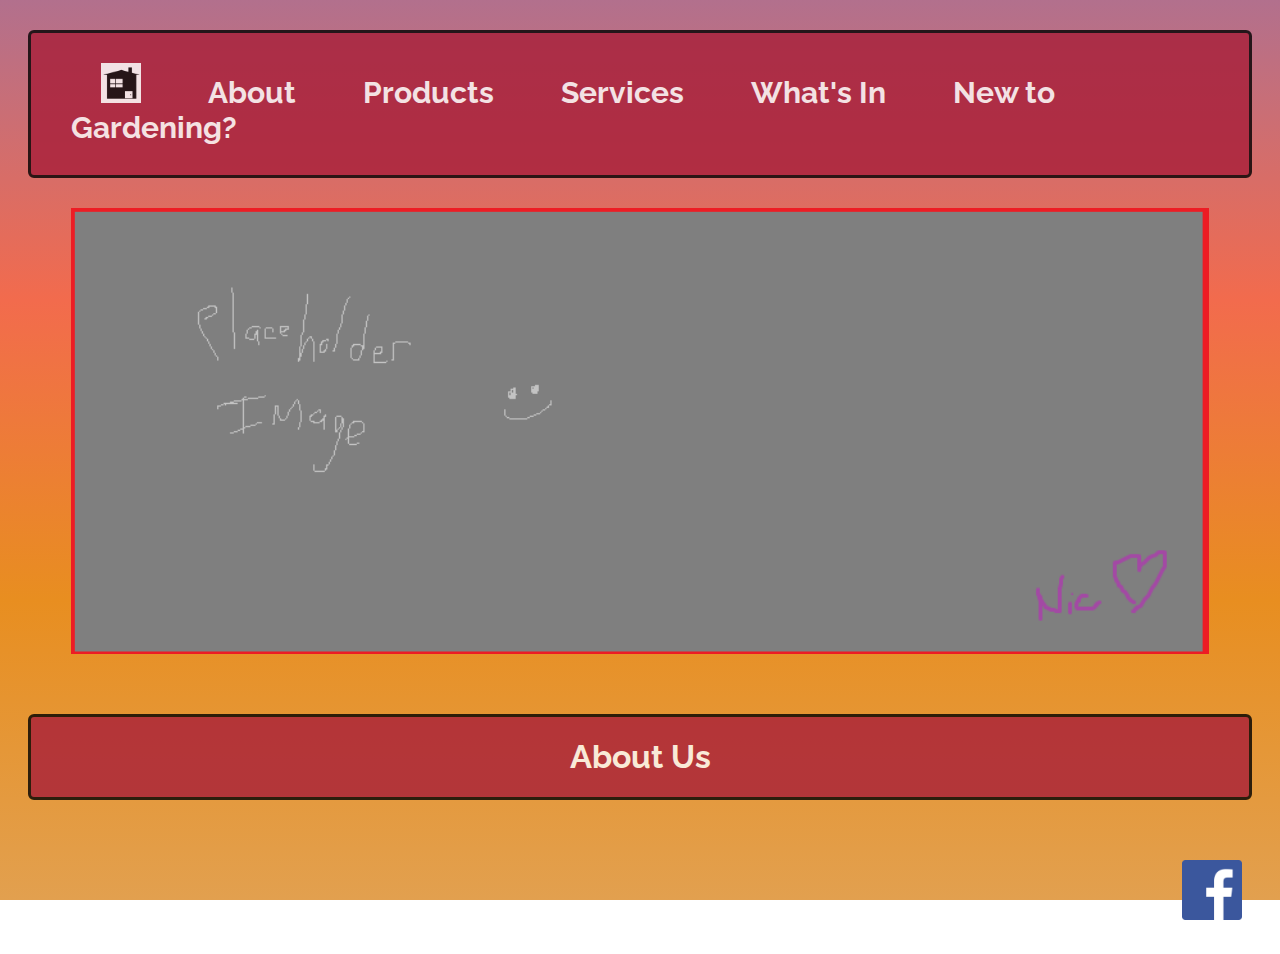
<file: 1.html>
<!DOCTYPE html>

<html>
  <head>
    <link href="https://fonts.googleapis.com/css?family=Raleway" rel="stylesheet">
    <link rel="icon" type="image/png" href=.\images\happ.png>
    <title>About</title>
    <link rel="stylesheet" href="styles.css">
  </head>

  <body>
    <div class="navbar">
      <ul>
        <li class="home"><a href="index.html"><img height="40" width="40" src=.\images\haus.png></a></li>
        <li><a href="1.html">About</a></li>
        <li><a href="2.html">Products</a></li>
        <li><a href="3.html">Services</a></li>
        <li><a href="4.html">What's In</a></li>
        <li><a href="5.html">New to Gardening?</a></li>
      </ul>
    </div>

    <div class="jumbotron">
      <img src=".\images\multiple slaps.png">
    </div>

    <div class="entry">
      <h1>About Us</h1>
    </div>
  </body>

  <footer>
    <a href="https://facebook.com/pages/category/garden-center/longs-landscape-service-205795286131887/"><img height="60" width="60" src=".\images\Facebook_logo_(square).png"></a>
  </footer>
</html>
</file>
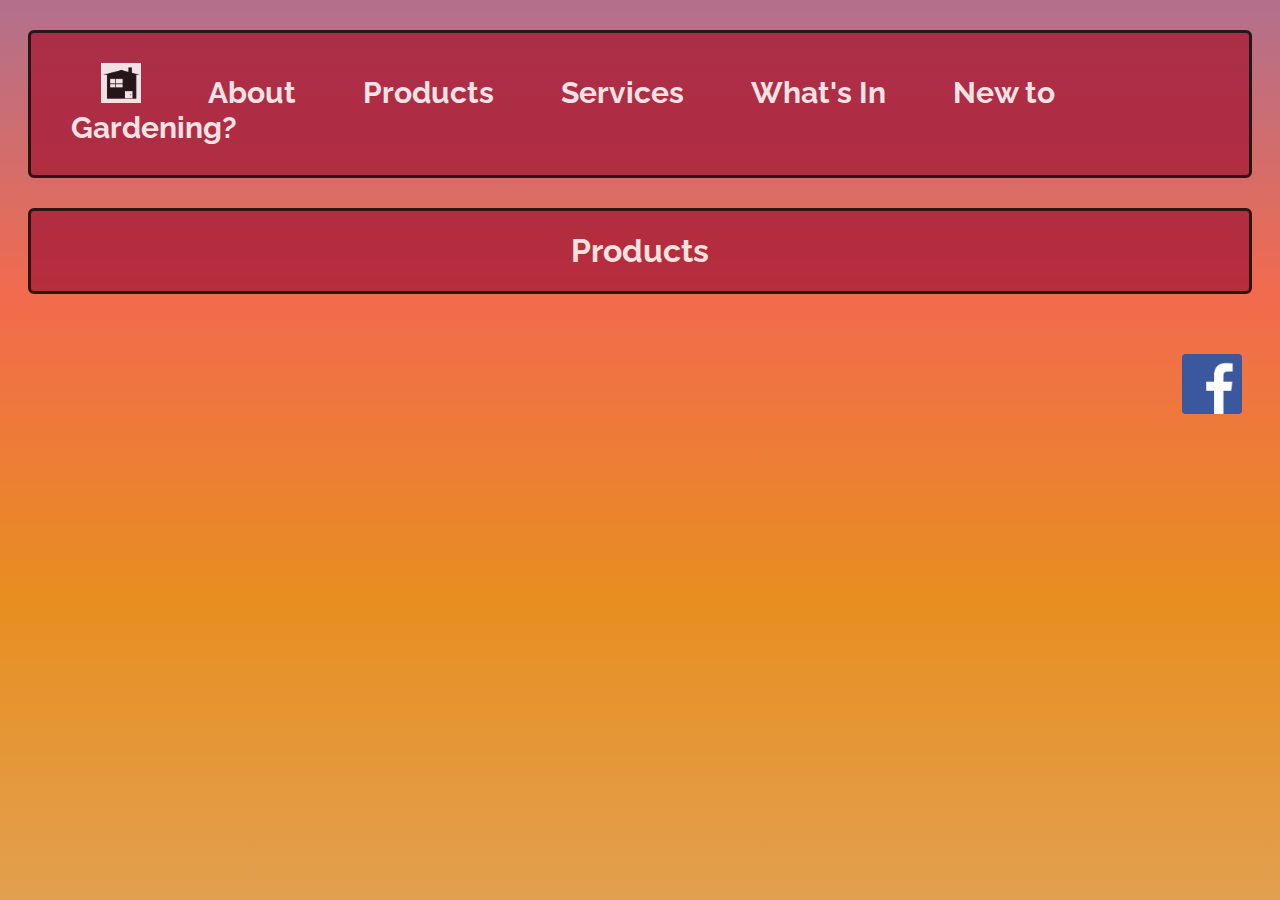
<file: 2.html>
<!DOCTYPE html>

<html>
  <head>
    <link href="https://fonts.googleapis.com/css?family=Raleway" rel="stylesheet">
    <link rel="icon" type="image/png" href=.\images\happ.png>
    <title>Products</title>
    <link rel="stylesheet" href="styles.css">
  </head>

  <body>
    <div class="navbar">
      <ul>
        <li class="home"><a href="index.html"><img height="40" width="40" src=.\images\haus.png></a></li>
        <li><a href="1.html">About</a></li>
        <li><a href="2.html">Products</a></li>
        <li><a href="3.html">Services</a></li>
        <li><a href="4.html">What's In</a></li>
        <li><a href="5.html">New to Gardening?</a></li>
      </ul>
    </div>
    
    <div class="entry">
      <h1>Products</h1>
    </div>
  </body>

  <footer>
    <a href="https://facebook.com/pages/category/garden-center/longs-landscape-service-205795286131887/"><img height="60" width="60" src=".\images\Facebook_logo_(square).png"></a>
  </footer>
</html>
</file>
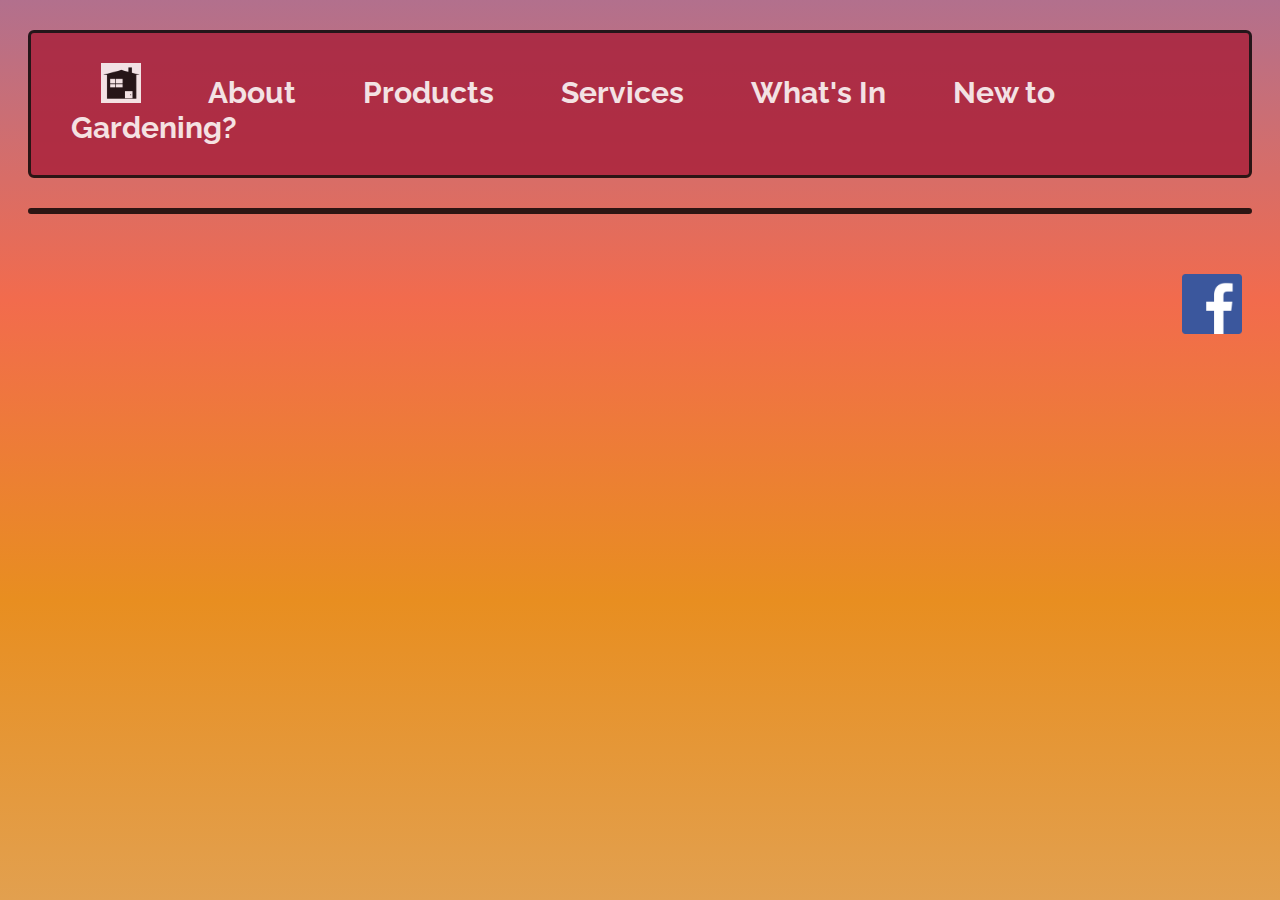
<file: 3.html>
<!DOCTYPE html>

<html>
  <head>
    <link href="https://fonts.googleapis.com/css?family=Raleway" rel="stylesheet">
    <link rel="icon" type="image/png" href=.\images\happ.png>
    <title>3</title>
    <link rel="stylesheet" href="styles.css">
  </head>

  <body>
    <div class="navbar">
      <ul>
        <li class="home"><a href="index.html"><img height="40" width="40" src=.\images\haus.png></a></li>
        <li><a href="1.html">About</a></li>
        <li><a href="2.html">Products</a></li>
        <li><a href="3.html">Services</a></li>
        <li><a href="4.html">What's In</a></li>
        <li><a href="5.html">New to Gardening?</a></li>
    </div>

    <div class="jumbotron">
    </div>

    <div class="entry">
    </div>
  </body>

  <footer>
    <a href="https://facebook.com/pages/category/garden-center/longs-landscape-service-205795286131887/"><img height="60" width="60" src=".\images\Facebook_logo_(square).png"></a>
  </footer>
</html>
</file>
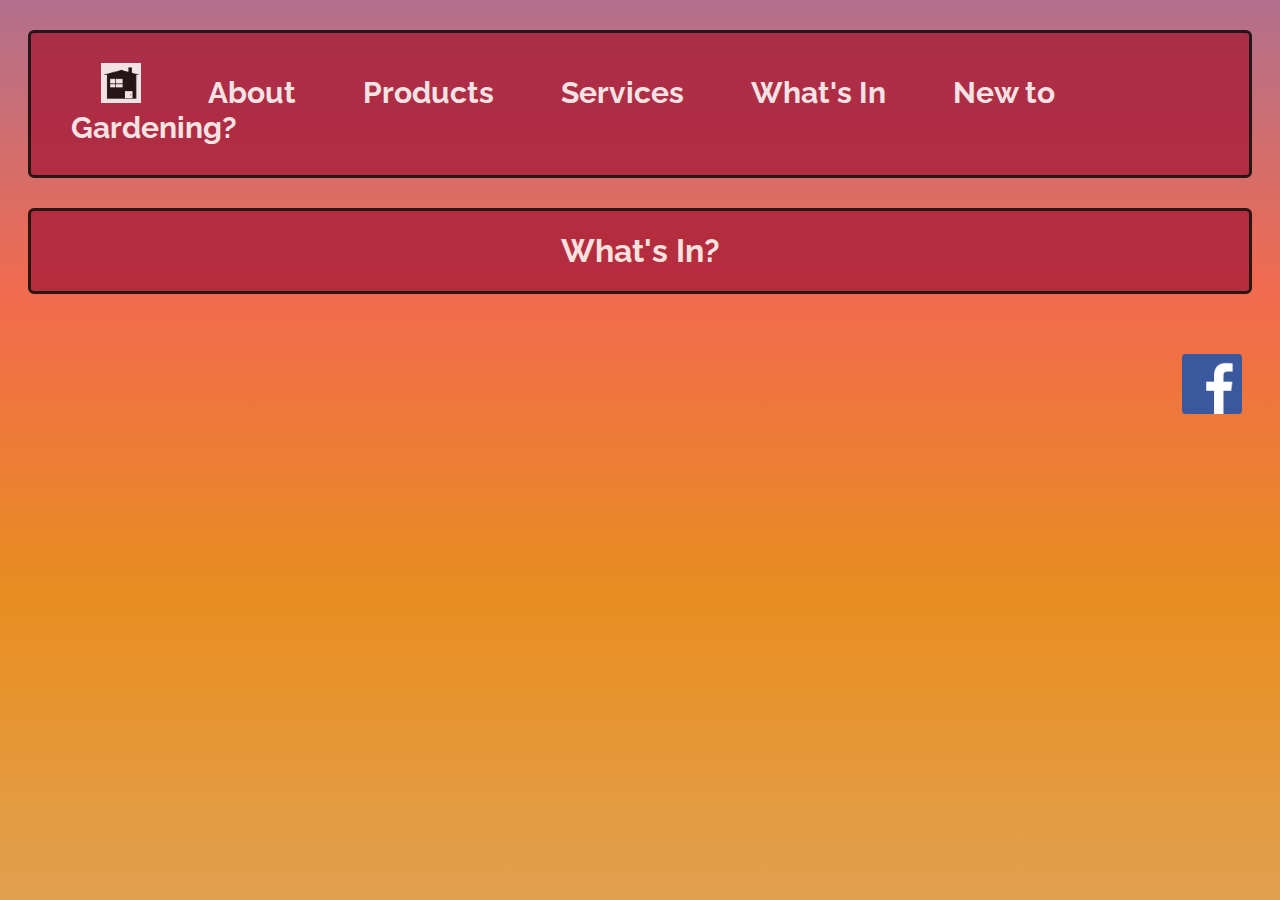
<file: 4.html>
<!DOCTYPE html>

<html>
  <head>
    <link href="https://fonts.googleapis.com/css?family=Raleway" rel="stylesheet">
    <link rel="icon" type="image/png" href=.\images\happ.png>
    <title>4</title>
    <link rel="stylesheet" href="styles.css">
  </head>

  <body>
    <div class="navbar">
      <ul>
        <li class="home"><a href="index.html"><img height="40" width="40" src=.\images\haus.png></a></li>
        <li><a href="1.html">About</a></li>
        <li><a href="2.html">Products</a></li>
        <li><a href="3.html">Services</a></li>
        <li><a href="4.html">What's In</a></li>
        <li><a href="5.html">New to Gardening?</a></li>
      </ul>
    </div>

    <div class="entry">
      <h1>What's In?</h1>
    </div>
  </body>

  <footer>
    <a href="https://facebook.com/pages/category/garden-center/longs-landscape-service-205795286131887/"><img height="60" width="60" src=".\images\Facebook_logo_(square).png"></a>
  </footer>
</html>
</file>
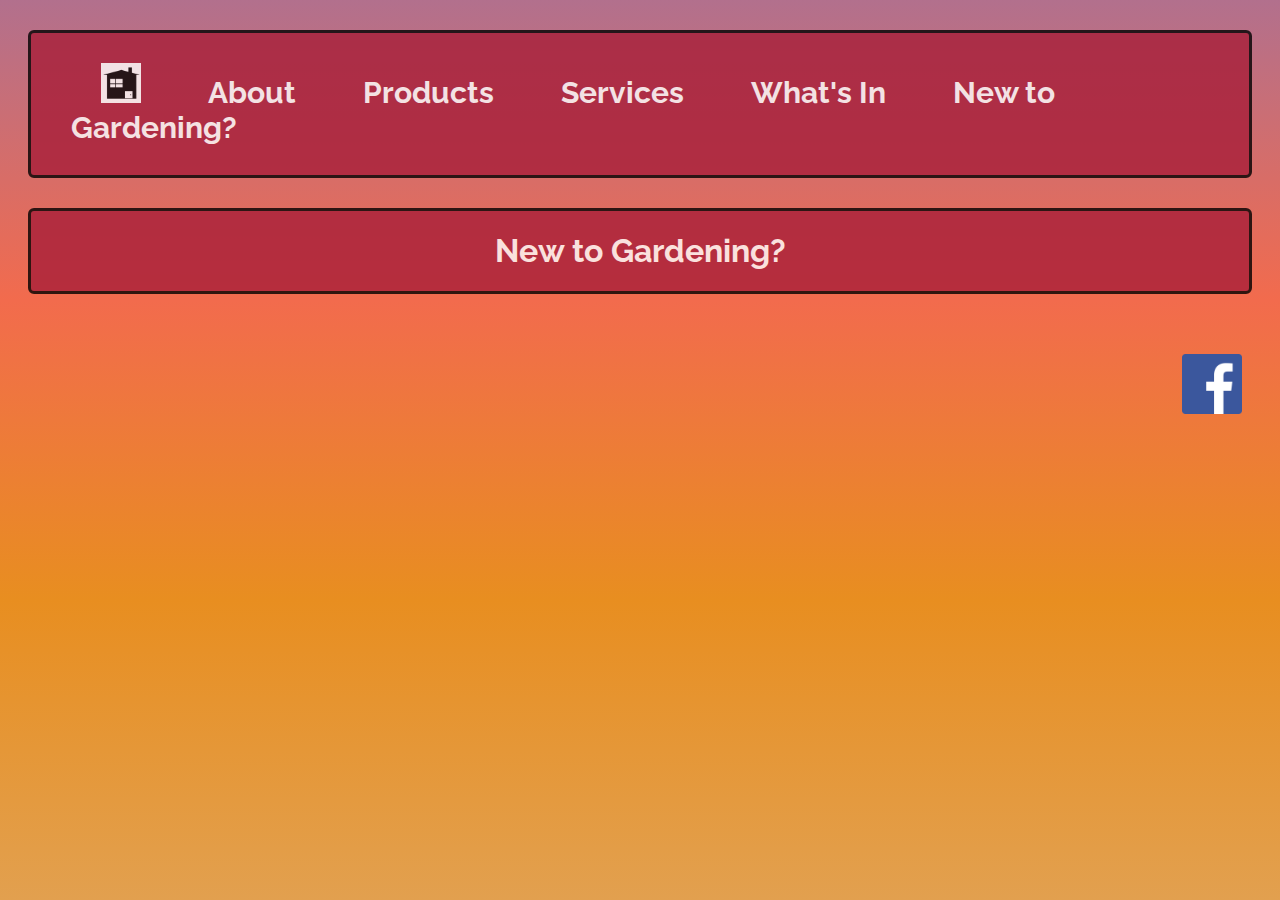
<file: 5.html>
<!DOCTYPE html>

<html>
  <head>
    <link href="https://fonts.googleapis.com/css?family=Raleway" rel="stylesheet">
    <link rel="icon" type="image/png" href=.\images\happ.png>
    <title>New to Gardening?</title>
    <link rel="stylesheet" href="styles.css">
  </head>

  <body>
    <div class="navbar">
      <ul>
        <li class="home"><a href="index.html"><img height="40" width="40" src=.\images\haus.png></a></li>
        <li><a href="1.html">About</a></li>
        <li><a href="2.html">Products</a></li>
        <li><a href="3.html">Services</a></li>
        <li><a href="4.html">What's In</a></li>
        <li><a href="5.html">New to Gardening?</a></li>
      </ul>
    </div>

    <div class="entry">
      <h1>New to Gardening?</h1>
    </div>
  </body>

  <footer>
    <a href="https://facebook.com/pages/category/garden-center/longs-landscape-service-205795286131887/"><img height="60" width="60" src=".\images\Facebook_logo_(square).png"></a>
  </footer>
</html>
</file>
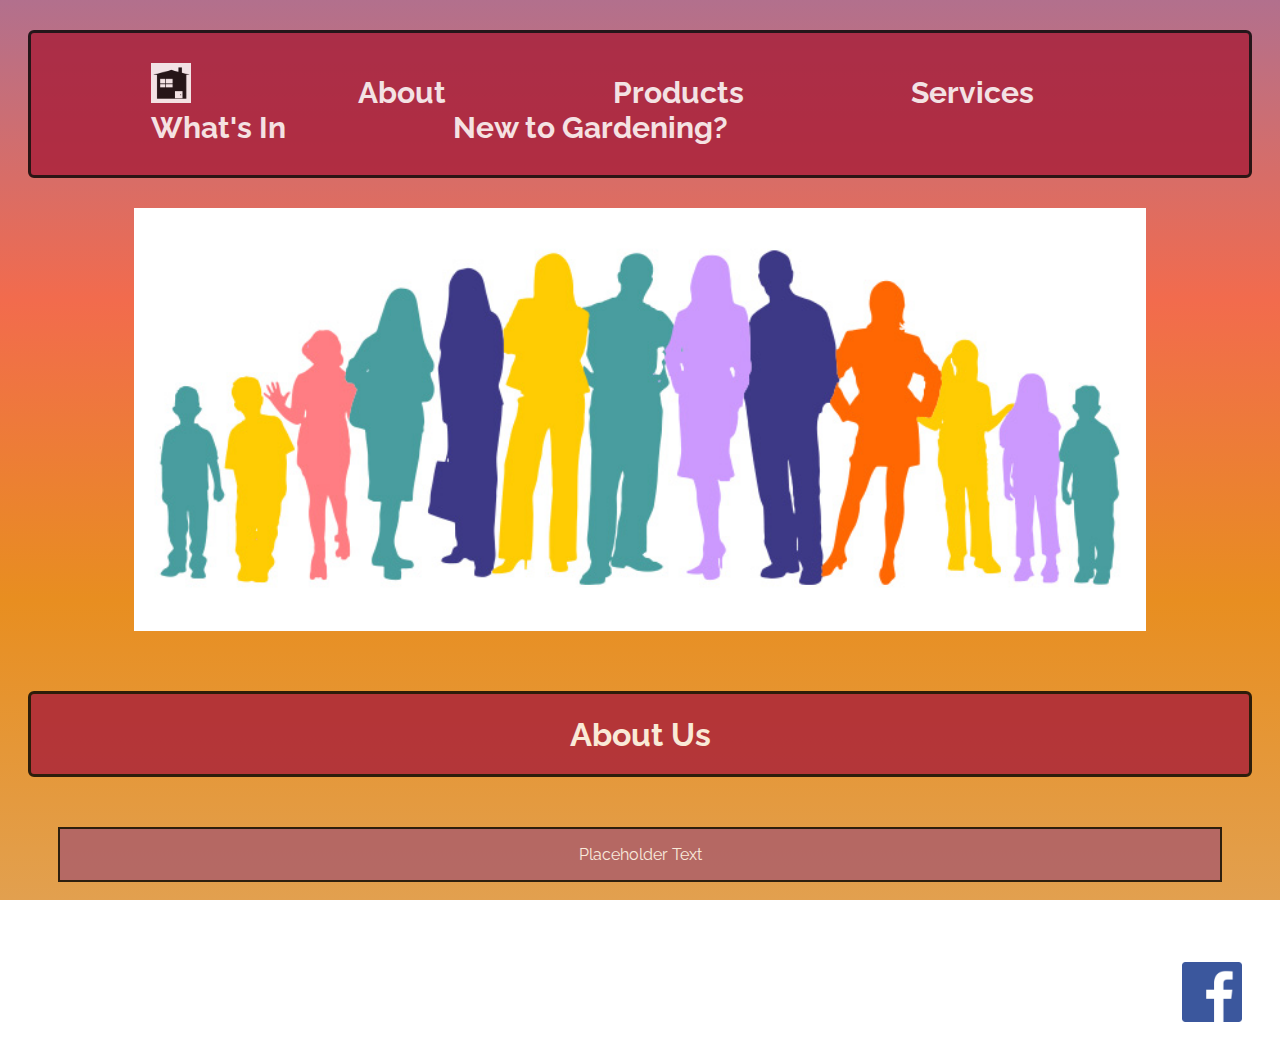
<file: about.html>
<!DOCTYPE html>

<html>
  <head>
    <link href="https://fonts.googleapis.com/css?family=Raleway" rel="stylesheet">
    <link rel="icon" type="image/png" href=.\images\happ.png>
    <title>About</title>
    <link rel="stylesheet" href=.\css\fall.css>
  </head>

  <body>
    <div class="navbar">
      <ul>
        <li class="home"><a href="index.html"><img height="40" width="40" src=.\images\haus.png></a></li>
        <li><a href="about.html">About</a></li>
        <li><a href="products.html">Products</a></li>
        <li><a href="services.html">Services</a></li>
        <li><a href="whats.html">What's In</a></li>
        <li><a href="newgarden.html">New to Gardening?</a></li>
      </ul>
    </div>

    <div class="jumbotron">
      <img src=".\images\Community-1.jpg">
    </div>

    <div class="entry">
      <h1>About Us</h1>
    </div>

      <div class="entry2">
        <p>Placeholder Text</p>
      </div>

      <footer>
        <a href="https://facebook.com/pages/category/garden-center/longs-landscape-service-205795286131887/"><img height="60" width="60" src=".\images\Facebook_logo_(square).png" ></a>
      </footer>

  </body>
</html>
</file>
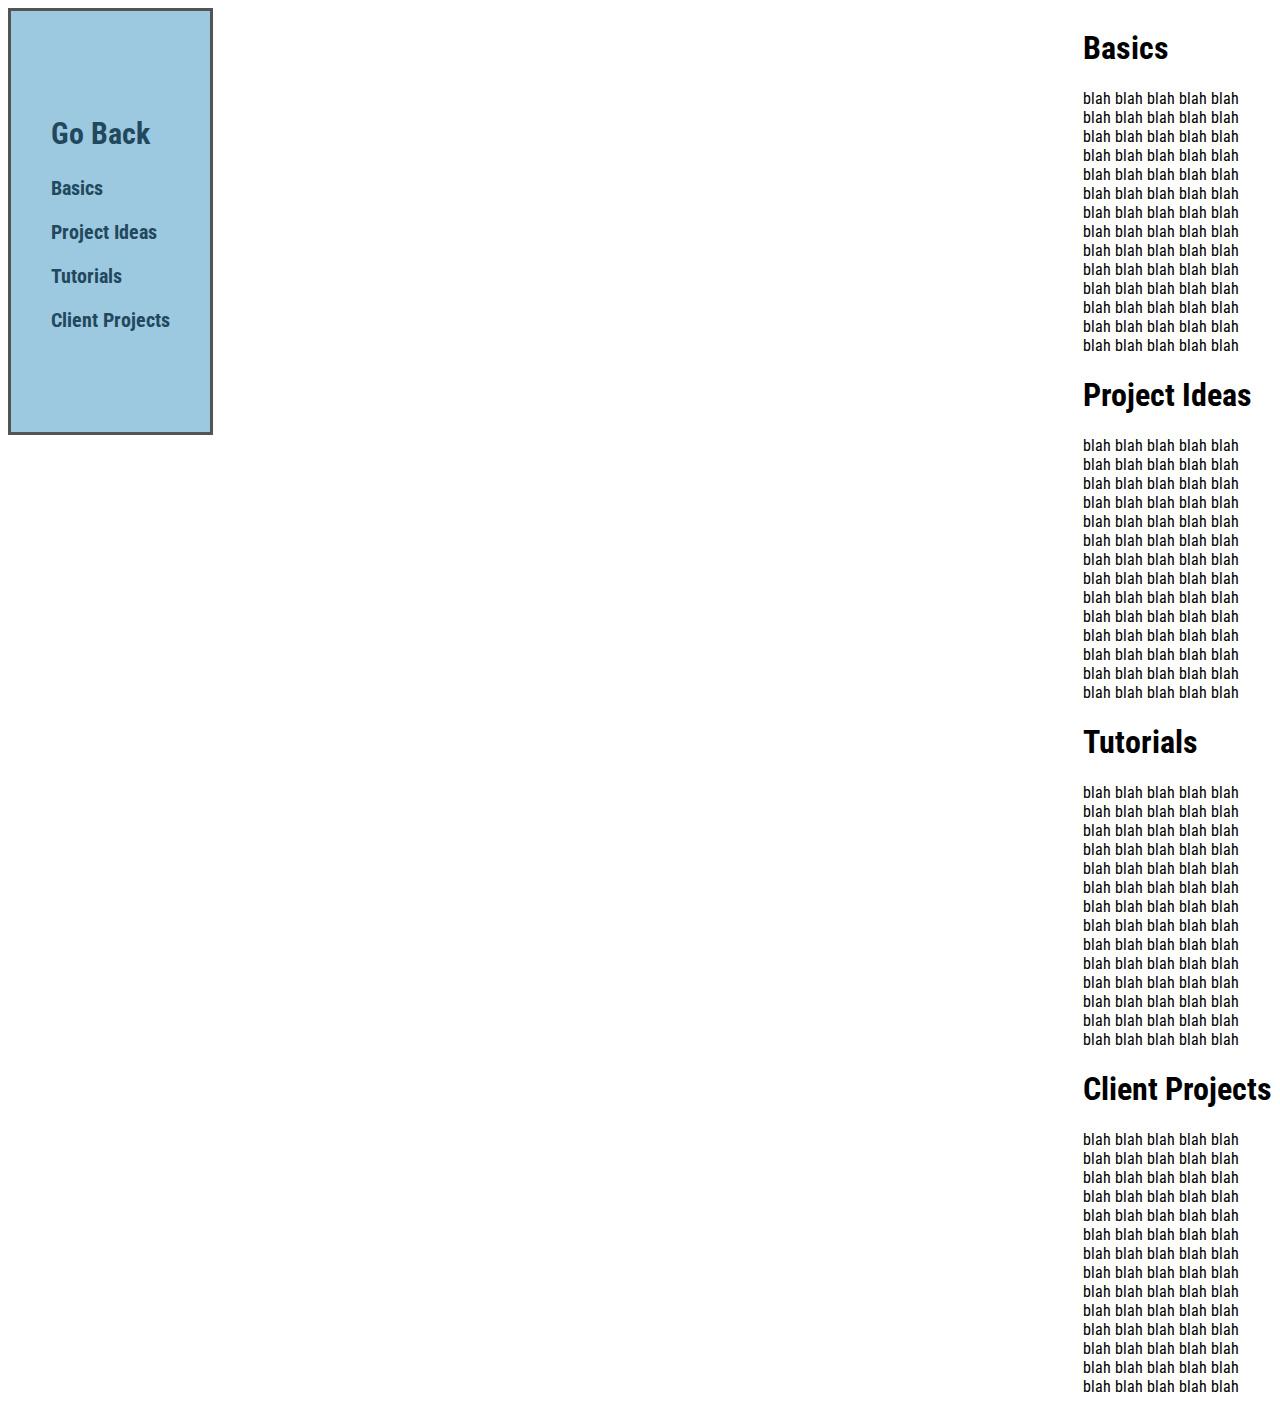
<file: basics.html>
<!DOCTYPE html>
<html>

  <head>
    <link rel="icon" type="image/png" href=.\images\happ.png>
    <title>Basics</title>
    <link rel="stylesheet" href=.\css\subcat.css>
    <link href="https://fonts.googleapis.com/css?family=Roboto+Condensed" rel="stylesheet">
  </head>

  <body>
    <header>
        <a href=newgarden.html><h2>Go Back</h2></a>
        <p><a href=#Basics>Basics</a></p>
        <p><a href=#ProjectIdeas>Project Ideas</a></p>
        <p><a href=#Tutorials>Tutorials</a></p>
        <p><a href=#ClientProjects>Client Projects</a></p>
    </header>
    <div class="subcats">
    <div id="Basics">
      <h1>Basics</h1>
      <p>blah blah blah blah blah <br>
        blah blah blah blah blah <br>
        blah blah blah blah blah <br>
        blah blah blah blah blah <br>
        blah blah blah blah blah <br>
        blah blah blah blah blah <br>
        blah blah blah blah blah <br>
        blah blah blah blah blah <br>
        blah blah blah blah blah <br>
        blah blah blah blah blah <br>
        blah blah blah blah blah <br>
        blah blah blah blah blah <br>
        blah blah blah blah blah <br>
        blah blah blah blah blah <br></p>
    </div>
    <div id="ProjectIdeas">
      <h1>Project Ideas</h1>
      <p>blah blah blah blah blah <br>
        blah blah blah blah blah <br>
        blah blah blah blah blah <br>
        blah blah blah blah blah <br>
        blah blah blah blah blah <br>
        blah blah blah blah blah <br>
        blah blah blah blah blah <br>
        blah blah blah blah blah <br>
        blah blah blah blah blah <br>
        blah blah blah blah blah <br>
        blah blah blah blah blah <br>
        blah blah blah blah blah <br>
        blah blah blah blah blah <br>
        blah blah blah blah blah <br></p>
    </div>
    <div id="Tutorials">
      <h1>Tutorials</h1>
      <p>blah blah blah blah blah <br>
        blah blah blah blah blah <br>
        blah blah blah blah blah <br>
        blah blah blah blah blah <br>
        blah blah blah blah blah <br>
        blah blah blah blah blah <br>
        blah blah blah blah blah <br>
        blah blah blah blah blah <br>
        blah blah blah blah blah <br>
        blah blah blah blah blah <br>
        blah blah blah blah blah <br>
        blah blah blah blah blah <br>
        blah blah blah blah blah <br>
        blah blah blah blah blah <br></p>
    </div>
    <div id="ClientProjects">
      <h1>Client Projects</h1>
      <p>blah blah blah blah blah <br>
        blah blah blah blah blah <br>
        blah blah blah blah blah <br>
        blah blah blah blah blah <br>
        blah blah blah blah blah <br>
        blah blah blah blah blah <br>
        blah blah blah blah blah <br>
        blah blah blah blah blah <br>
        blah blah blah blah blah <br>
        blah blah blah blah blah <br>
        blah blah blah blah blah <br>
        blah blah blah blah blah <br>
        blah blah blah blah blah <br>
        blah blah blah blah blah <br></p>
    </div>
  </div>
  </body>
</html>
</file>
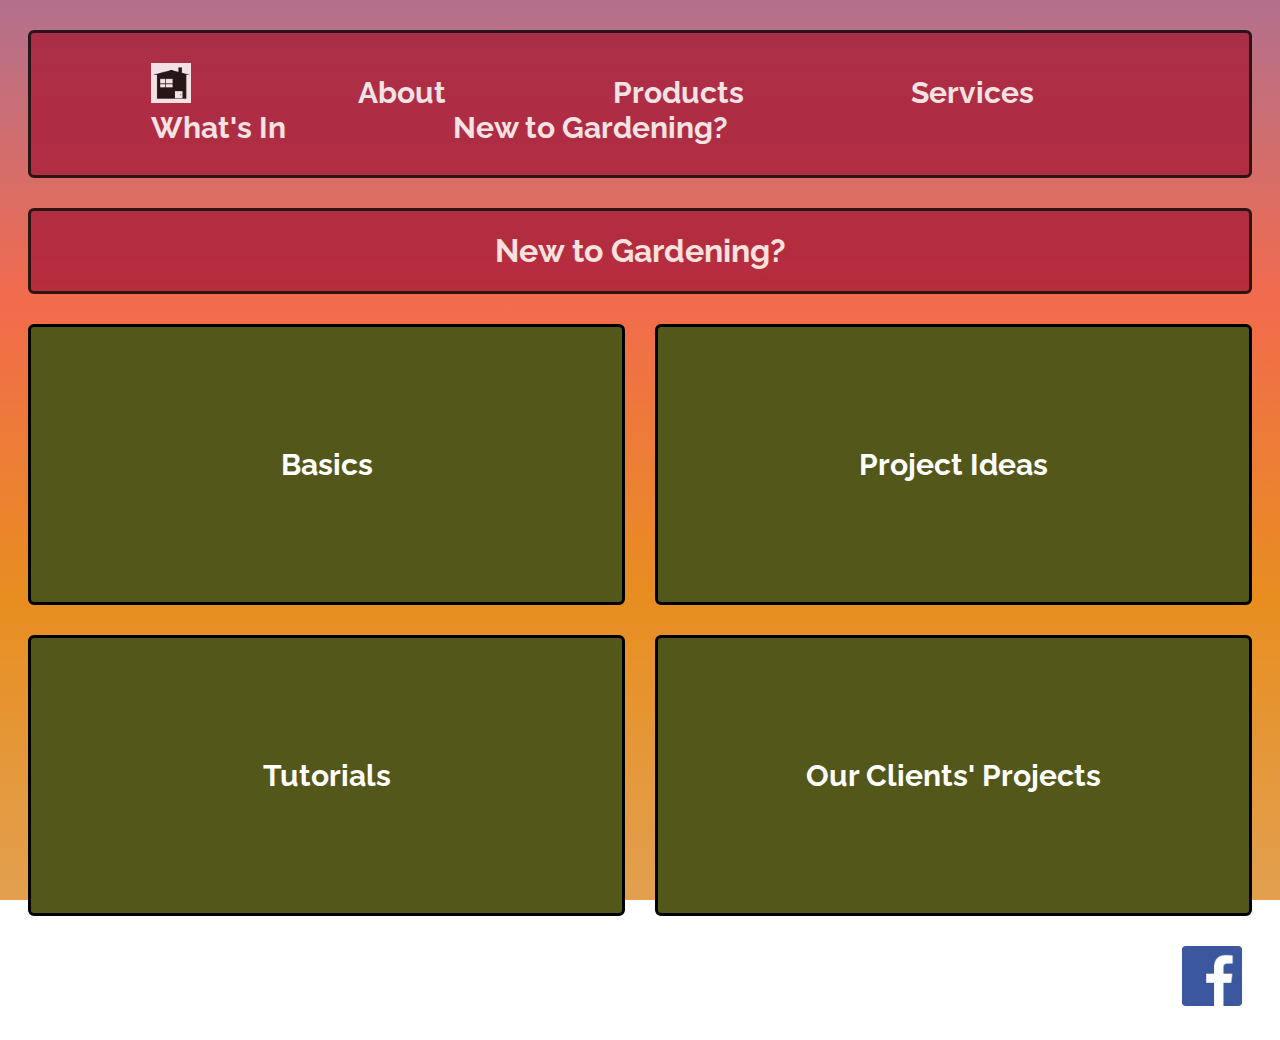
<file: newgarden.html>
<!DOCTYPE html>

<html>
  <head>
    <link href="https://fonts.googleapis.com/css?family=Raleway" rel="stylesheet">
    <link rel="icon" type="image/png" href=.\images\happ.png>
    <title>New to Gardening?</title>
    <link rel="stylesheet" href=.\css\fall.css>
  </head>

  <body>
    <div class="navbar">
      <ul>
        <li class="home"><a href="index.html"><img height="40" width="40" src=.\images\haus.png></a></li>
        <li><a href="about.html">About</a></li>
        <li><a href="products.html">Products</a></li>
        <li><a href="services.html">Services</a></li>
        <li><a href="whats.html">What's In</a></li>
        <li><a href="newgarden.html">New to Gardening?</a></li>
      </ul>
    </div>

    <div class="entry">
      <h1>New to Gardening?</h1>
    </div>

    <div class="newgarden">
       <a href=basics.html#Basics><div class="grid-itemng">Basics</div></a>
       <a href=basics.html#ProjectIdeas><div class="grid-itemng">Project Ideas</div></a>
       <a href=basics.html#Tutorials><div class="grid-itemng">Tutorials</div></a>
       <a href=basics.html#ClientProjects><div class="grid-itemng">Our Clients' Projects</div></a>
   </div>

     <footer>
       <a href="https://facebook.com/pages/category/garden-center/longs-landscape-service-205795286131887/"><img height="60" width="60" src=".\images\Facebook_logo_(square).png"></a>
     </footer>

  </body>
</html>
</file>
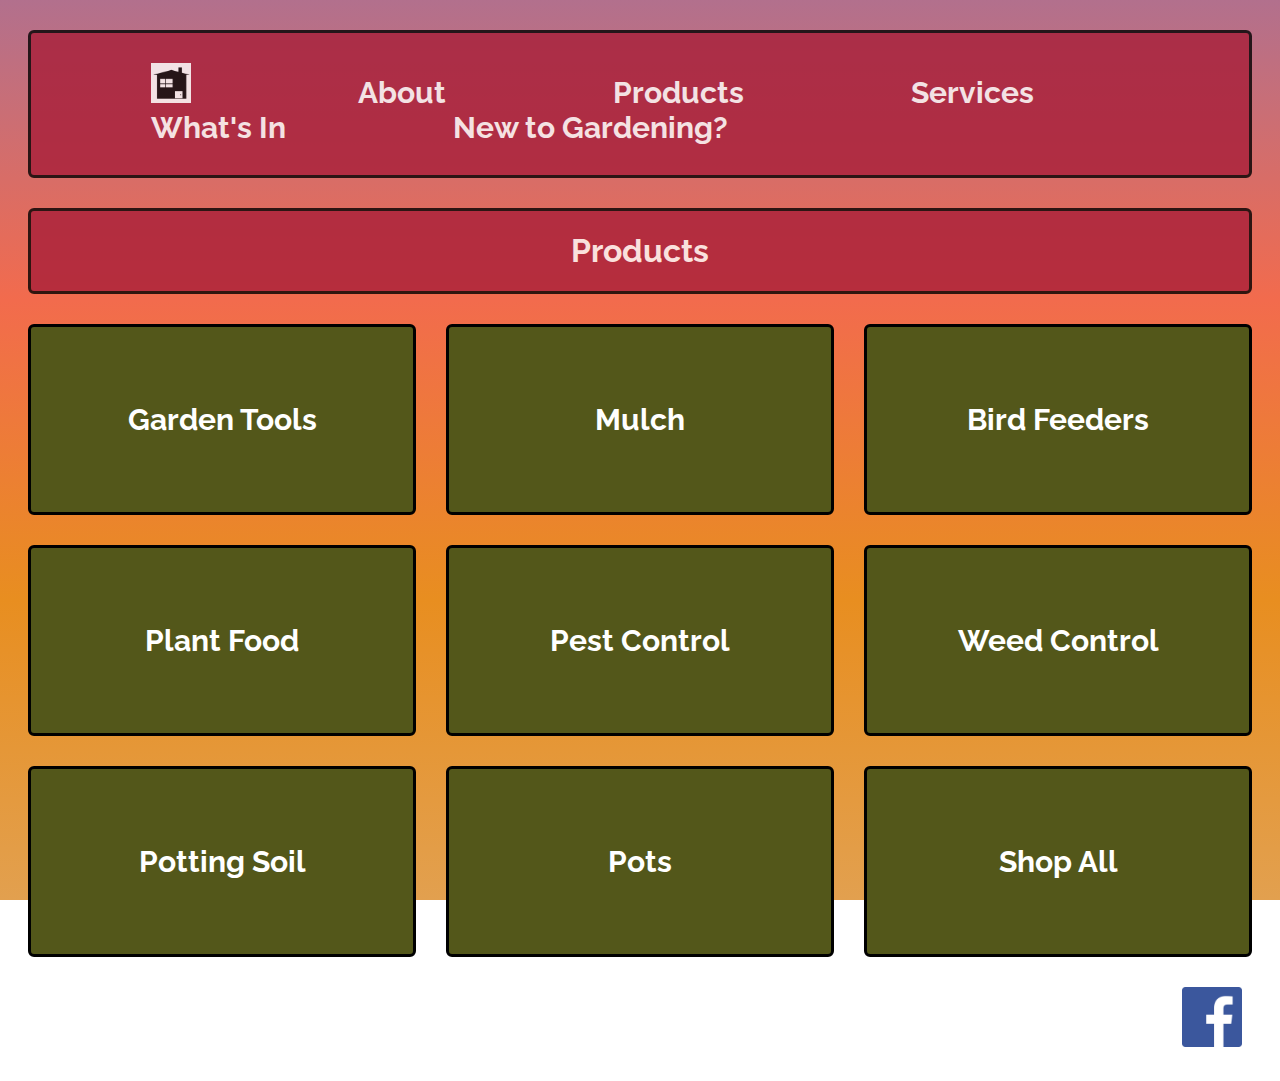
<file: products.html>
<!DOCTYPE html>

<html>
  <head>
    <link href="https://fonts.googleapis.com/css?family=Raleway" rel="stylesheet">
    <link rel="icon" type="image/png" href=.\images\happ.png>
    <title>Products</title>
    <link rel="stylesheet" href=.\css\fall.css>
  </head>

  <body>
    <div class="navbar">
      <ul>
        <li class="home"><a href="index.html"><img height="40" width="40" src=.\images\haus.png></a></li>
        <li><a href="about.html">About</a></li>
        <li><a href="products.html">Products</a></li>
        <li><a href="services.html">Services</a></li>
        <li><a href="whats.html">What's In</a></li>
        <li><a href="newgarden.html">New to Gardening?</a></li>
      </ul>
    </div>

    <div class="entry">
      <h1>Products</h1>
    </div>

   <div class="products">
      <div class="grid-item">Garden Tools</div>
      <div class="grid-item">Mulch</div>
      <div class="grid-item">Bird Feeders</div>
      <div class="grid-item">Plant Food</div>
      <div class="grid-item">Pest Control</div>
      <div class="grid-item">Weed Control</div>
      <div class="grid-item">Potting Soil</div>
      <div class="grid-item">Pots</div>
      <div class="grid-item">Shop All</div>
  </div>


    <footer>
      <a href="https://facebook.com/pages/category/garden-center/longs-landscape-service-205795286131887/"><img height="60" width="60" src=".\images\Facebook_logo_(square).png" ></a>
    </footer>

  </body>
</html>
</file>
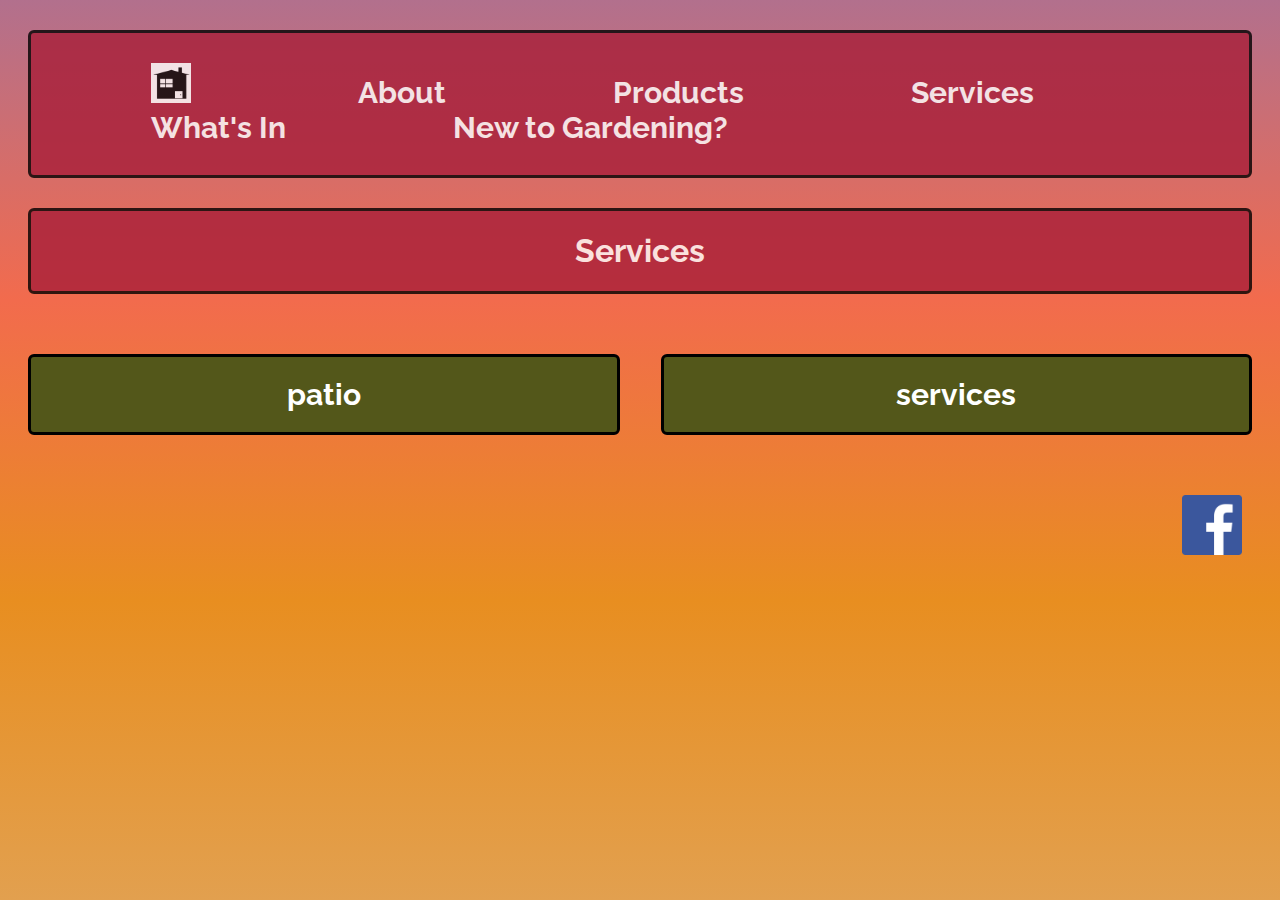
<file: services.html>
<!DOCTYPE html>

<html>
  <head>
    <link href="https://fonts.googleapis.com/css?family=Raleway" rel="stylesheet">
    <link rel="icon" type="image/png" href=.\images\happ.png>
    <title>Services</title>
    <link rel="stylesheet" href=.\css\fall.css>
  </head>

  <body>
    <div class="navbar">
      <ul>
        <li class="home"><a href="index.html"><img height="40" width="40" src=.\images\haus.png></a></li>
        <li><a href="about.html">About</a></li>
        <li><a href="products.html">Products</a></li>
        <li><a href="services.html">Services</a></li>
        <li><a href="whats.html">What's In</a></li>
        <li><a href="newgarden.html">New to Gardening?</a></li>
    </div>

    <div class="entry">
      <h1>Services</h1>
    </div>

<div class="services">
    <div class="dropdown">
      <span>patio</span>
      <div class="dropdown-content">
        <p>something something lol</p>
        <p>aaaaaaaaa</p>
        <p>h</p>
      </div>
    </div>

    <div class="dropdown">
      <span>services</span>
      <div class="dropdown-content">
        <p>h</p>
      </div>
    </div>
</div>

  <footer>
    <a href="https://facebook.com/pages/category/garden-center/longs-landscape-service-205795286131887/"><img height="60" width="60" src=".\images\Facebook_logo_(square).png" ></a>
  </footer>
  </body>
</html>
</file>
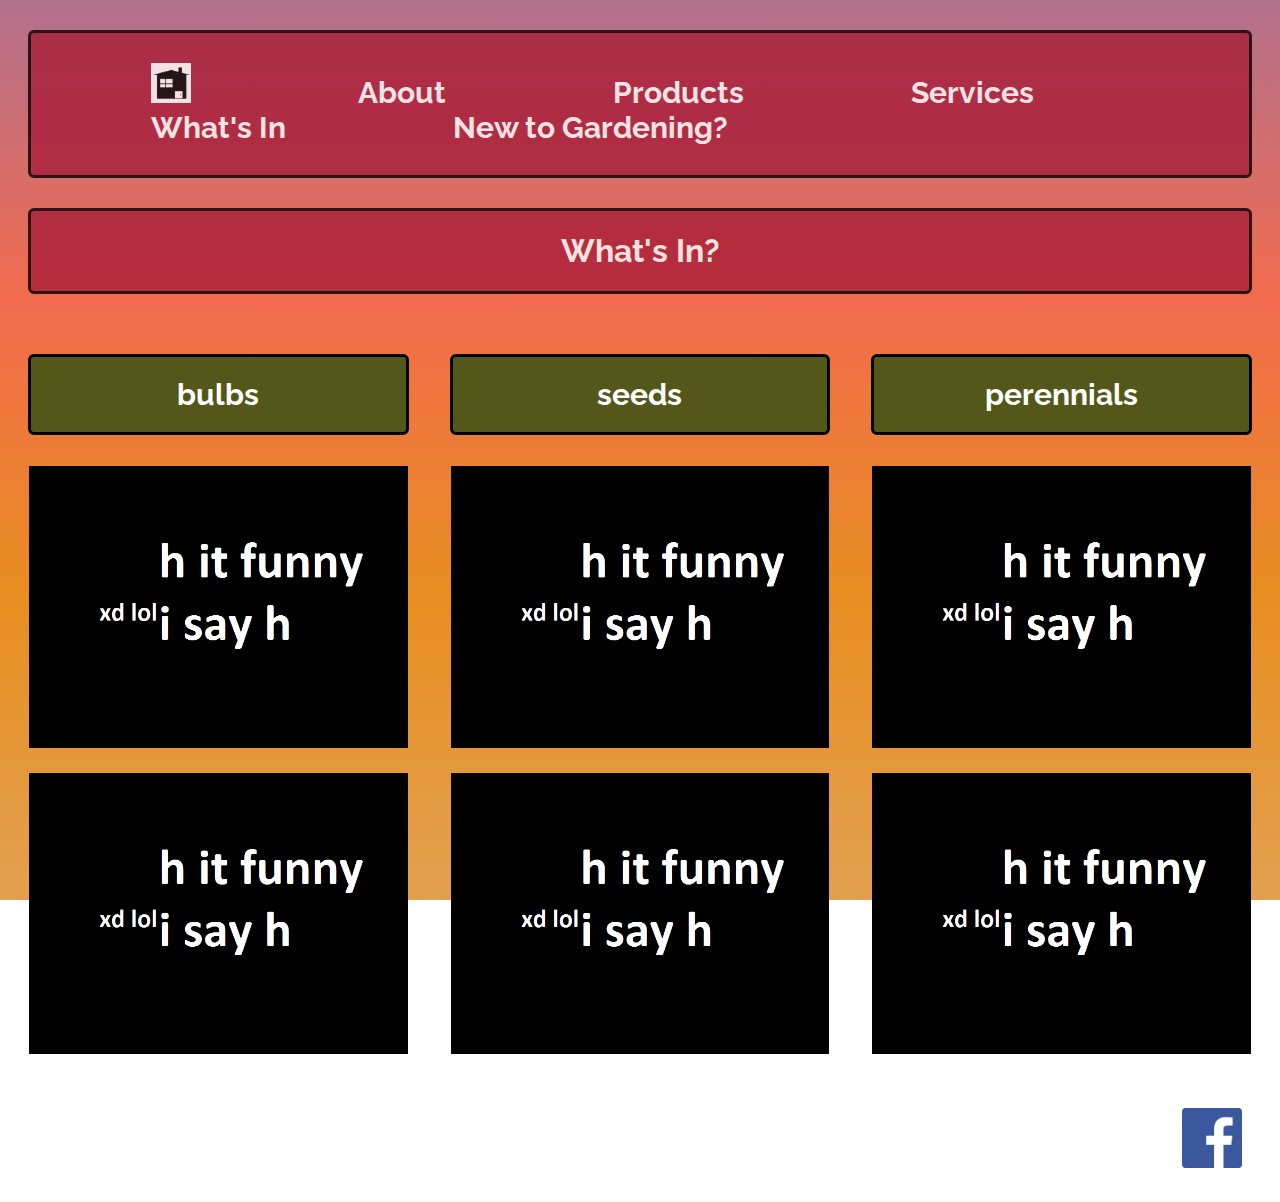
<file: whats.html>
<!DOCTYPE html>

<html>
  <head>
    <link href="https://fonts.googleapis.com/css?family=Raleway" rel="stylesheet">
    <link rel="icon" type="image/png" href=.\images\happ.png>
    <title>What's In</title>
    <link rel="stylesheet" href=.\css\fall.css>
  </head>

  <body>
    <div class="navbar">
      <ul>
        <li class="home"><a href="index.html"><img height="40" width="40" src=.\images\haus.png></a></li>
        <li><a href="about.html">About</a></li>
        <li><a href="products.html">Products</a></li>
        <li><a href="services.html">Services</a></li>
        <li><a href="whats.html">What's In</a></li>
        <li><a href="newgarden.html">New to Gardening?</a></li>
      </ul>
    </div>

    <div class="entry">
      <h1>What's In?</h1>
    </div>

    <div class="whats">
        <div class="dropdown">
          <span>bulbs</span>
          <div class="dropdown-content">
            <p>something something</p>
            <p>mamma mia</p>
            <p>h man</p>
          </div>
        </div>

        <div class="dropdown">
          <span>seeds</span>
          <div class="dropdown-content">
            <p>h</p>
          </div>
        </div>

        <div class="dropdown">
          <span>perennials</span>
          <div class="dropdown-content">
            <p>h</p>
          </div>
        </div>

        <div class="imagewhatsnew">
          <img src=".\images\odder placeholder.png">
        </div>

        <div class="imagewhatsnew">
          <img src=".\images\odder placeholder.png">
        </div>

        <div class="imagewhatsnew">
          <img src=".\images\odder placeholder.png">
        </div>

        <div class="imagewhatsnew">
          <img src=".\images\odder placeholder.png">
        </div>

        <div class="imagewhatsnew">
          <img src=".\images\odder placeholder.png">
        </div>

        <div class="imagewhatsnew">
          <img src=".\images\odder placeholder.png">
        </div>
    </div>
    <footer>
      <a href="https://facebook.com/pages/category/garden-center/longs-landscape-service-205795286131887/"><img height="60" width="60" src=".\images\Facebook_logo_(square).png"></a>
    </footer>
  </body>
</html>
</file>
<file: styles.css>
body {
  font-family: 'Raleway', sans-serif;
  background-image: linear-gradient(#b2708d, #f26b4d, #e88e20, #e2a04f);
  background-repeat: no-repeat;
  background-attachment: fixed;
}

a {
  text-decoration: none;
  color: #ffffff;
  transition-duration: 0.2s;
}

a:hover {
  color: black;
  cursor: pointer;
}

a:active {
  text-decoration: none;
  color: grey;
  transition-duration: 0.2s;
  transform: translateY(4px);
}

.navbar {
  margin-left: 20px;
  margin-right: 20px;
  margin-top: 30px;
  border-radius: 6px;
  font-family: 'Raleway', sans-serif;
  font-size: 30px;
  font-weight: bold;
  color: white;
  background-color: #a81e39;
  border: 3px solid black;
  opacity: 0.8;
}

.navbar li {
  padding: 30px;
  display: inline;
  text-align: center;
}

.jumbotron img {
  padding: 30px;
  display: block;
  margin-left: auto;
  margin-right: auto;
  width: 90%;
}

.entry {
  margin: 30px 20px 30px 20px;
  border-radius: 6px;
  font-family: 'Raleway', sans-serif;
  font-size: 1em;
  font-weight: bold;
  color: white;
  background-color: #a81e39;
  border: 3px solid black;
  opacity: 0.8;
}

.entry h1 {
  text-align: center;
}

footer {
  margin: 30px;
  float: right;
}

.products {
  margin-left: 20px;
  margin-right: 20px;
  display: grid;
  height: 100%;
  grid-template-columns: 1fr 1fr 1fr;
  grid-template-rows: 1fr 1fr 1fr;
  grid-gap: 30px 30px;
}

.grid-item {
  text-align: center;
  padding: 75px;
  border-radius: 6px;
  font-family: 'Raleway', sans-serif;
  font-size: 30px;
  font-weight: bold;
  color: white;
  background-color: #53571a;
  border: 3px solid black;
  opacity: 0.8;
}

.grid-item:hover, .grid-itemng:hover {
  color: white;
  background-color: black;
  transition-duration: 0.2s;
  cursor: pointer;
}

.grid-item:active, .grid-itemng:active {
  cursor: pointer;
  color: black;
  background-color: black;
  transform: translateY(4px);
}

.newgarden {
  margin-left: 20px;
  margin-right: 20px;
  display: grid;
  height: 100%;
  grid-template-columns: 1fr 1fr;
  grid-template-rows: 1fr 1fr;
  grid-gap: 30px 30px;
}

.grid-itemng {
    text-align: center;
    padding: 4em;
    border-radius: 6px;
    font-family: 'Raleway', sans-serif;
    font-size: 30px;
    font-weight: bold;
    color: white;
    background-color: #53571a;
    border: 3px solid black;
    opacity: 0.8;
  }

  .services {
    text-align: center;
    display: grid;
    height: 100%;
    grid-template-columns: 1fr 1fr;
    grid-template-rows: 1fr;
    grid-gap: 1px 1px;
  }

  .dropdown {
    position: relative;
    display: inline-block;
}

.dropdown-content {
    text-align: center;
    display: none;
    position: fixed;
    background-color: #f9f9f9;
    min-width: 160px;
    box-shadow: 0px 8px 16px 0px rgba(0,0,0,0.2);
    padding: 12px 16px;
    z-index: 1;
}

.dropdown:hover .dropdown-content {
    display: block;
</file>
